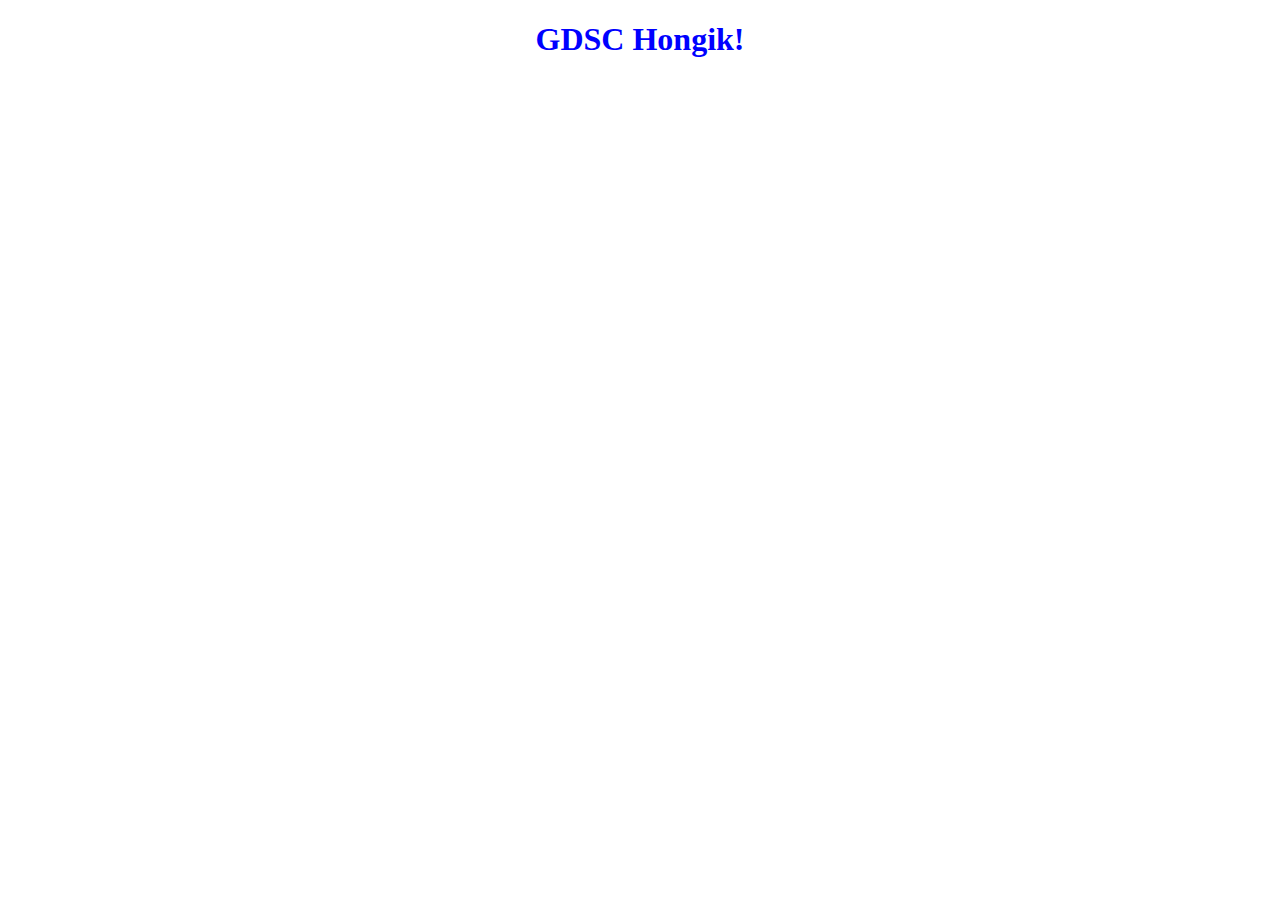
<file: Week1/index.html>
<!DOCTYPE html>
<html>
    <head>
        <meta charset="UTF-8">
        <link rel = "stylesheet" href="style.css"/>
        <title>GDSC Hongik!</title>
    </head>
    <body>
        <h1>GDSC Hongik!</h1>
    </body>
</html>
</file>
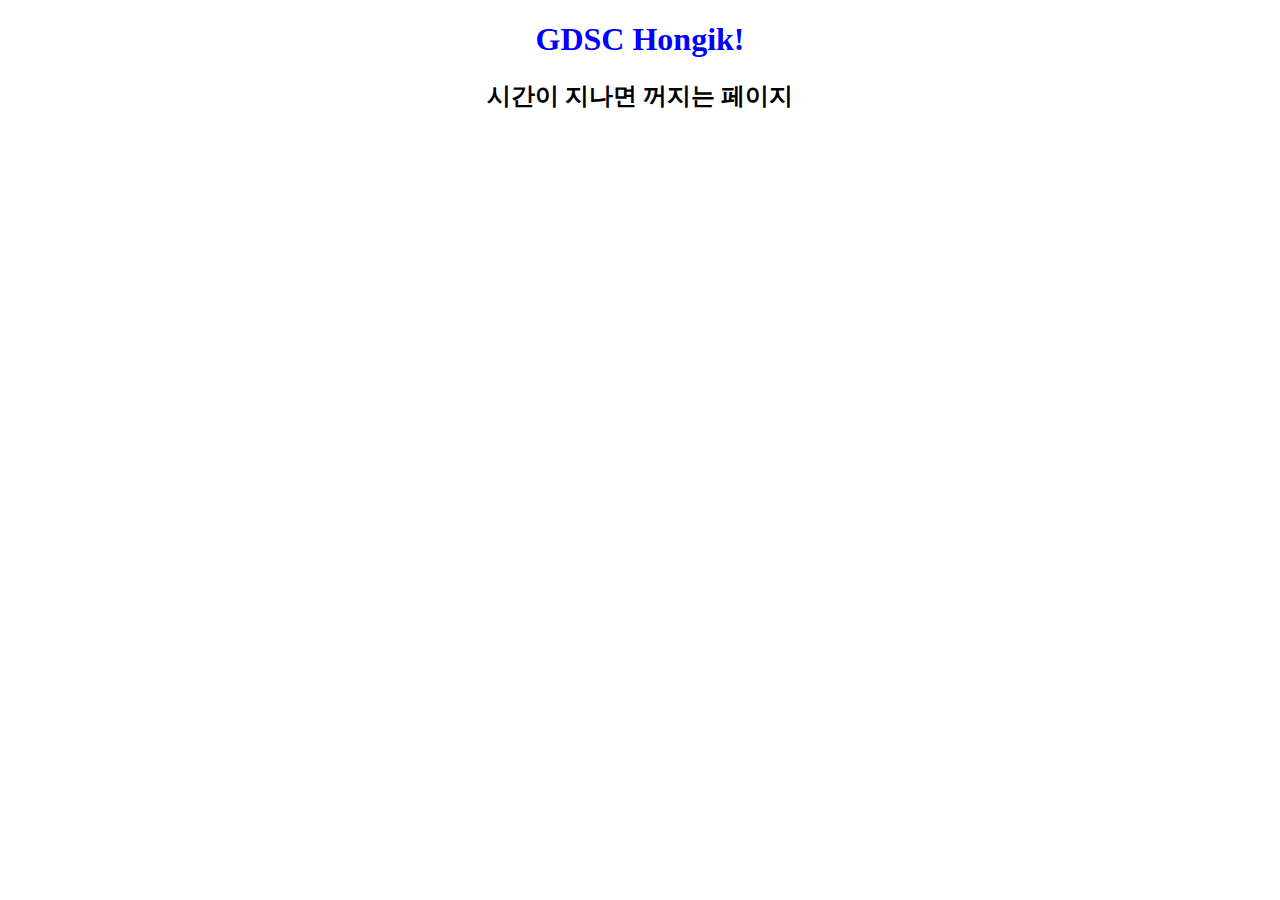
<file: Week2/index.html>
<!DOCTYPE html>
<html>
    <head>
        <meta charset="UTF-8">
        <link rel = "stylesheet" href="style.css"/>
        <title>GDSC Hongik!</title>
    </head>
    <script type="text/javascript" src="script.js"></script>
    <body>
        <h1>GDSC Hongik!</h1>
        <h2>시간이 지나면 꺼지는 페이지</h2>
        <div id = "timer"></div>
    </body>
</html>
</file>
<file: Week1/style.css>
h1{
    color: blue;
    text-align: center;
    transition: 0.5s;
}

h1:hover{
    color: red;
}
</file>
<file: Week2/style.css>
h1{
    color: blue;
    text-align: center;
    transition: 0.5s;
}

h1:hover{
    color: red;
}

h2{
    text-align:  center;
}

#timer{
    text-align: center;
    font-size: large;
}
</file>
